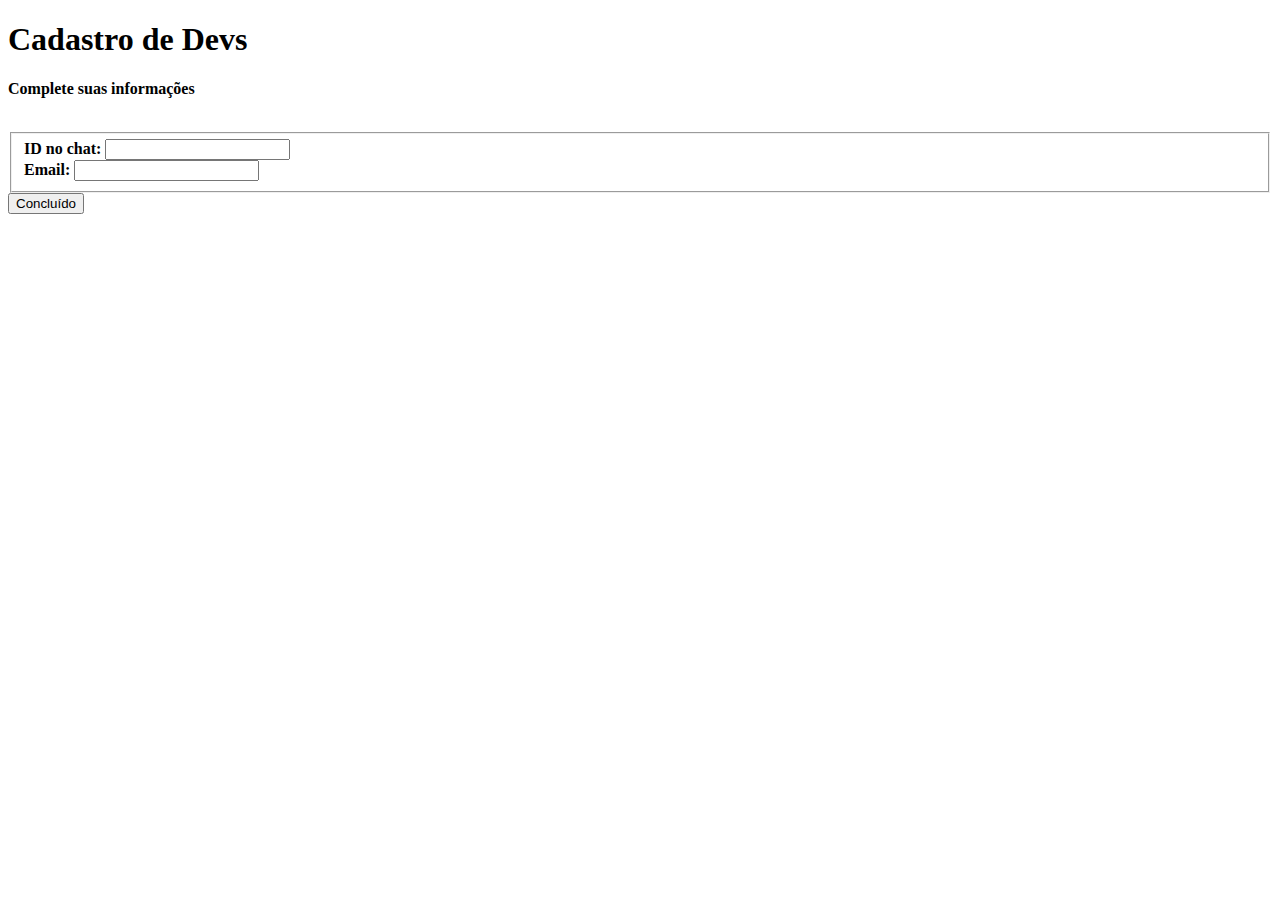
<file: formmulário/formulario.html>
<!DOCTYPE html>

<html Lang="pt">
<head>
	<meta charset="UTF-8">
    <meta nome="viewport"content="width=device-width, initial-scale=1.0">
	<link rel="stylesheet" type="text/css" href="pageformulario.css" media="">
    <title>SleepingForest</title>
</head>
<body>
	<div>
    	<h1 id="titulo">Cadastro de Devs</h1>
        <p id="subtitulo"> <strong>Complete suas informações</strong> </p>
        <br>
    </div>
    
    <form>
    	<fieldset class="grupo">
        	<div class="campo">
            		<label for="nome"><strong>ID no chat:</strong></label>
                	<input type="text" name="nome" id="nome" required>
            </div>
            
            <div class="campo">
        		<label for="email"><strong>Email:</strong></label>
           		<input type="email" name="email" id="email" required>
        </div>
        
        </fieldset>
        
        
        
        <button class="botao" type="submit">Concluído</button>
        
    </form>
    
</body>
</html>
</file>
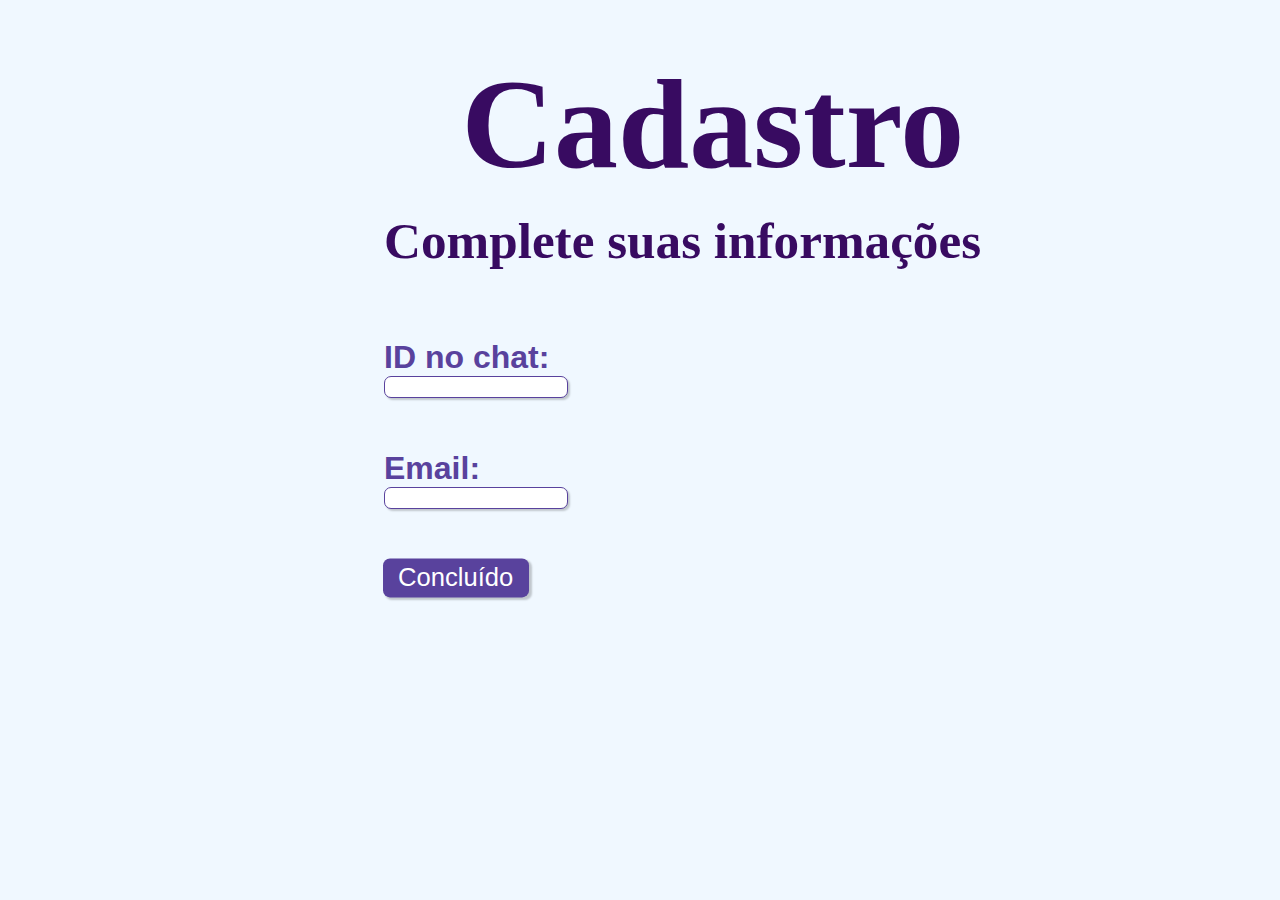
<file: formulário/formulario.html>
<!DOCTYPE html>

<html Lang="pt">
<head>
	<meta charset="UTF-8">
    <meta nome="viewport"content="width=device-width, initial-scale=1.0">
	<link rel="stylesheet" type="text/css" href="styleformulario.css" media="">
    <title>SleepingForest</title>
</head>
<body>
	
	<div>
    	<h1 id="titulo">   Cadastro</h1>
        <p id="subtitulo"> <strong>Complete suas informações</strong> </p>
        <br>
    </div>
	
	
    
    <form>
    	
        	<div class="campo">
            		<label for="nome"><strong>ID no chat:</strong></label>
                	<input type="text" name="nome" id="nome" required>
            </div>
		
		
            
        
               
        
	    
	      <div class="campo">
        		<label for="email"><strong>Email:</strong></label>
           		<input type="email" name="email" id="email" required>
      	   </div>
        
        
        <button class="botao" type="submit">Concluído</button>
        
    </form>
    
</body>
</html>
</file>
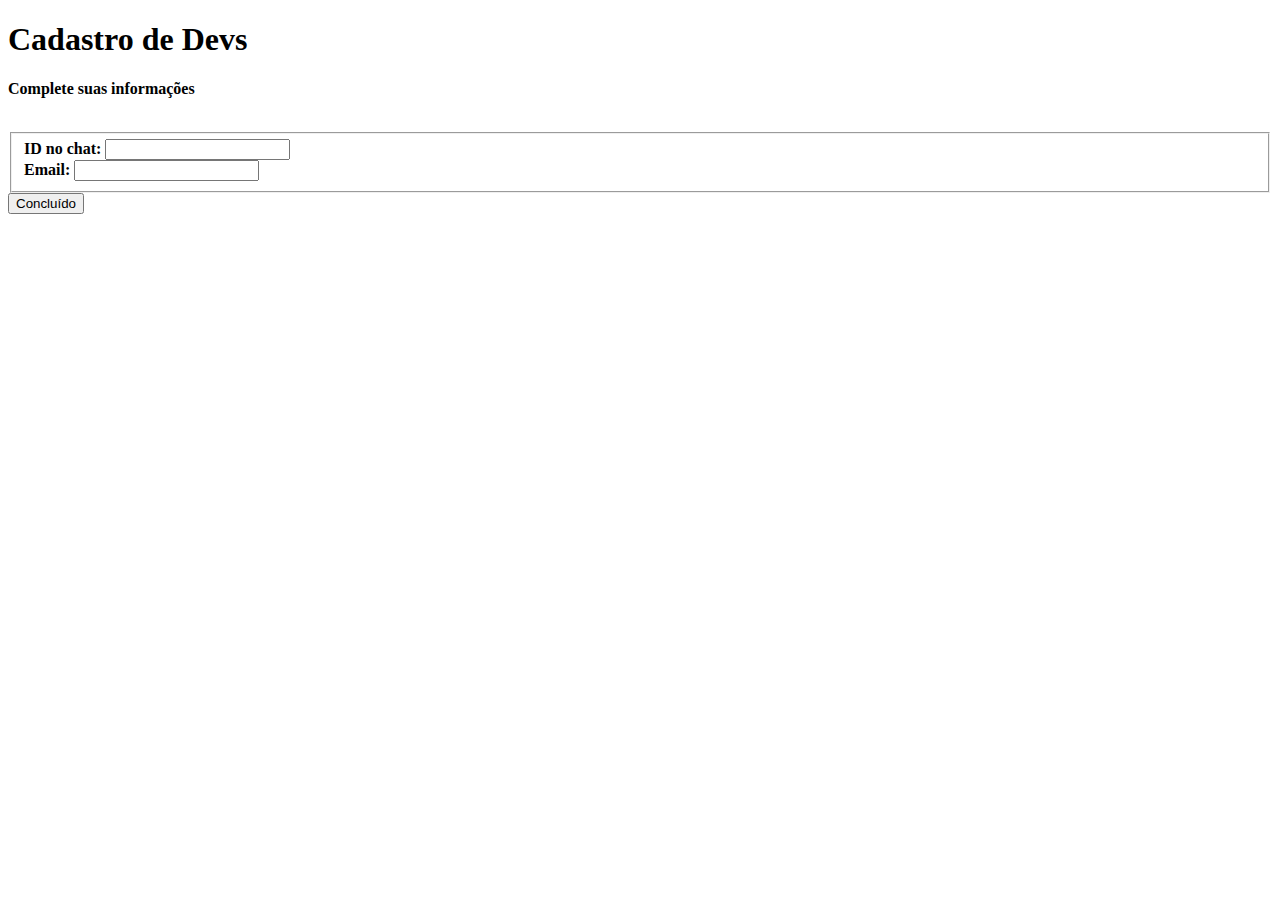
<file: login/formulario.html>
<!DOCTYPE html>

<html Lang="pt">
<head>
	<meta charset="UTF-8">
    <meta nome="viewport"content="width=device-width, initial-scale=1.0">
    <title>SleepingForest</title>
</head>
<body>
	<div>
    	<h1 id="titulo">Cadastro de Devs</h1>
        <p id="subtitulo"> <strong>Complete suas informações</strong> </p>
        <br>
    </div>
    
    <form>
    	<fieldset class="grupo">
        	<div class="campo">
            		<label for="nome"><strong>ID no chat:</strong></label>
                	<input type="text" name="nome" id="nome" required>
            </div>
            
            <div class="campo">
        		<label for="email"><strong>Email:</strong></label>
           		<input type="email" name="email" id="email" required>
        </div>
        
        </fieldset>
        
        
        
        <button class="botao" type="submit">Concluído</button>
        
    </form>
    
</body>
</html>
</file>
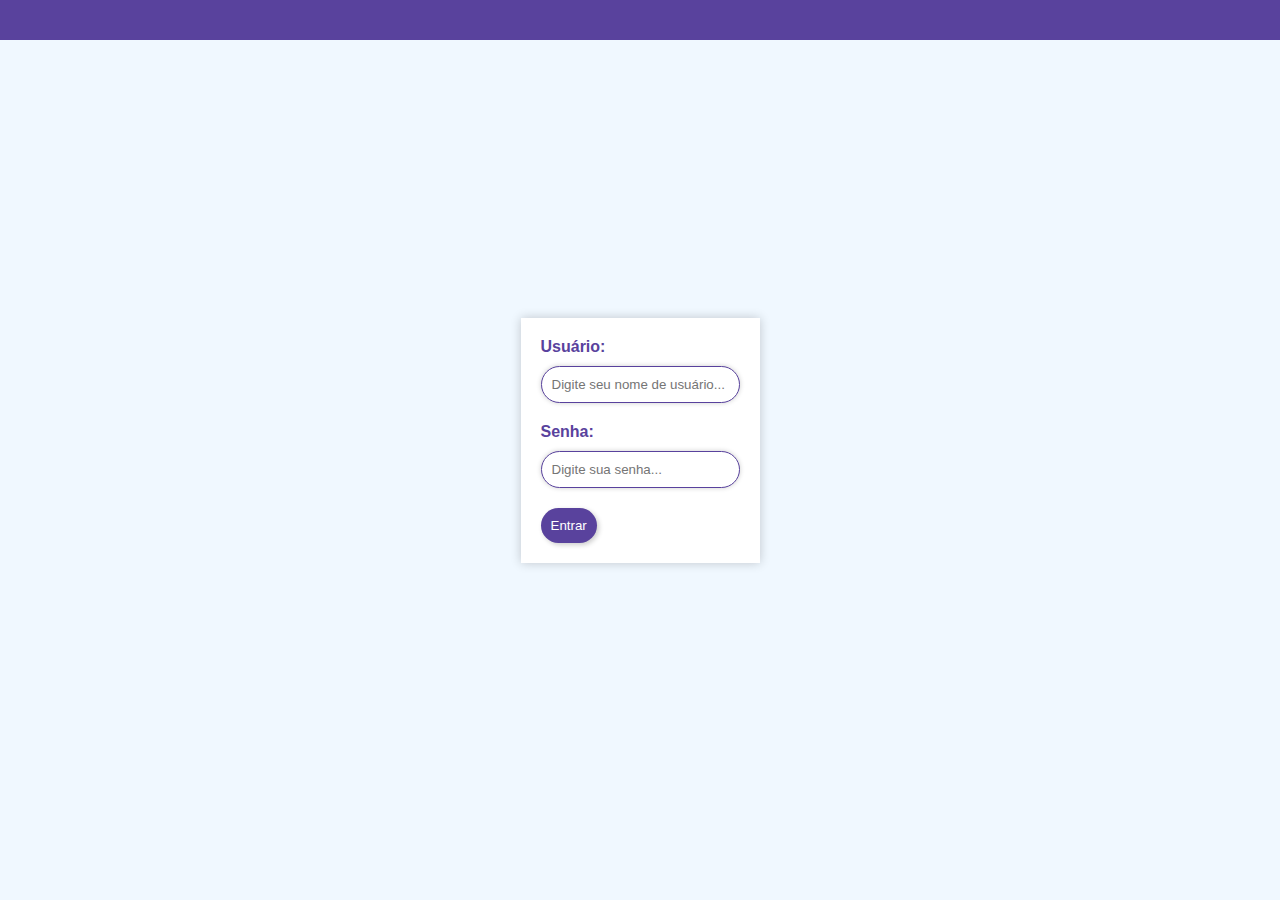
<file: login/login.html>
<!DOCTYPE html>
<html>
<head>
	<title>Login</title>
	<link rel="stylesheet" type="text/css" href="stylelogin.css" media="">
</head>
<body>
	<header>
		
	</header>
	<main>
		<form>
			<label for="username">Usuário:</label>
			<input type="text" id="username" name="username" placeholder="Digite seu nome de usuário...">
			<label for="password">Senha:</label>
			<input type="password" id="password" name="password" placeholder="Digite sua senha...">
			<a href="chat.html"><button type="submit">Entrar</button></a>
		</form>
	</main>
</body>
</html>
</file>
<file: formmulário/pageformulario.css>

</file>
<file: formulário/styleformulario.css>
*{
    margin: 0;
    padding: 0;
}

#titulo {
      font-family: san-serif;
      font-size: 10vw;
      color: #380B61;
      margin-left: 13%;
}

#subtitulo {
      font-family: san-serif;
      font-size: 4vw;
      color: #380B61;
      margin-top: 1vw;
      margin-left: 9vw%;
}

fieldset {
    borde=0;
}

body {
    background-color: #F0F8FF;
    font-family: sans-serif;
    font-size: 1em; 
    color: #59429d;
    margin-left: 30vw;
    margin-top: 4vw;
    justify-content: center;
     position: absolute;
}

input, select, textarea, button {
    border-radius: 7px;
}

.campo {
	font-size: 2.2vw;
    margin-top: 4vw
}

.campo label {
	 font-size: 2.5vw;
     margin-bottom: 0.8vw
     color: #59429d;
     display: block;
}

fieldset.grupo .campo {
    float: left;
    margin-right: 1em;
} 

.campo input[type="text"], .campo input[type="email"], .campo select,.campo textarea  {
     padding: 0.2em;
     border: 1px solid #59429d;
     box-shadow: 2px 2px 2px rgba(0,0,0,0.2);
     display: block;
}

.campo select option { 
      padding-right: 1em;
}

.campo input:focus, .campo select:focus, .campo textarea:focus{
      background: #E0E0F8;
}

.botao {
    font-size: 2vw; 
    background: #59429d;
    border: 0;
    margin-bottom: 1em;
    color: #ffffff;
    padding: 0.2em 0.6em;
    box-shadow: 2px 2px 2px rgba(0,0,0,0.2);
    text-shadow: 1px1px 1px rgba(0,0,0,0.5);
    position: absolute;
    top: 115%;
    left: 12%;
    margin-right: -50%;
    transform: translate(-50%, -50%);
}

.botao:hover {
    background: #ccbbff;
    box-shadow: inset 2px 2px 2px rgba(0,0,0,0.2);
    text-shadow: none
}

.botao, select {
    cursos: poiter;
}
</file>
<file: login/stylelogin.css>
body {
	background-color: #F0F8FF;
	font-family: Arial, sans-serif;
	margin: 0;
	padding: 0;
}

header {
	background-color: #59429d;
	color: #fff;
	padding: 20px;
	text-align: center;
}

header img {
	width: 50px;
	height: 50px;
}

main {
	display: flex;
	justify-content: center;
	align-items: center;
	height: calc(100vh - 100px);
}

form {
	display: flex;
	flex-direction: column;
	background-color: #fff;
	padding: 20px;
	box-shadow: 0 0 10px rgba(0, 0, 0, 0.2);
}

label {
	font-weight: bold;
	margin-bottom: 10px;
    color: #59429d;
}

input {
	padding: 10px;
	margin-bottom: 20px;
    color: #59429d;
	border: 1px solid #59429d;
	border-radius: 20px;
	box-shadow: 0 0 5px rgba(0, 0, 0, 0.2);
    display: block;
}

button[type="submit"] {
	padding: 10px;
	background-color: #59429d;
	color: #fff;
	border: 0;
	border-radius: 20px;
	box-shadow: 2px 2px 5px rgba(0, 0, 0, 0.2);
    
button:hover{
		background:#ccbbff;
        box-shadow: inset 2px 2px 2px rgba(0,0,0,0.2);
        text-shadow: nome
}    
    
	cursor: pointer;
}
</file>
